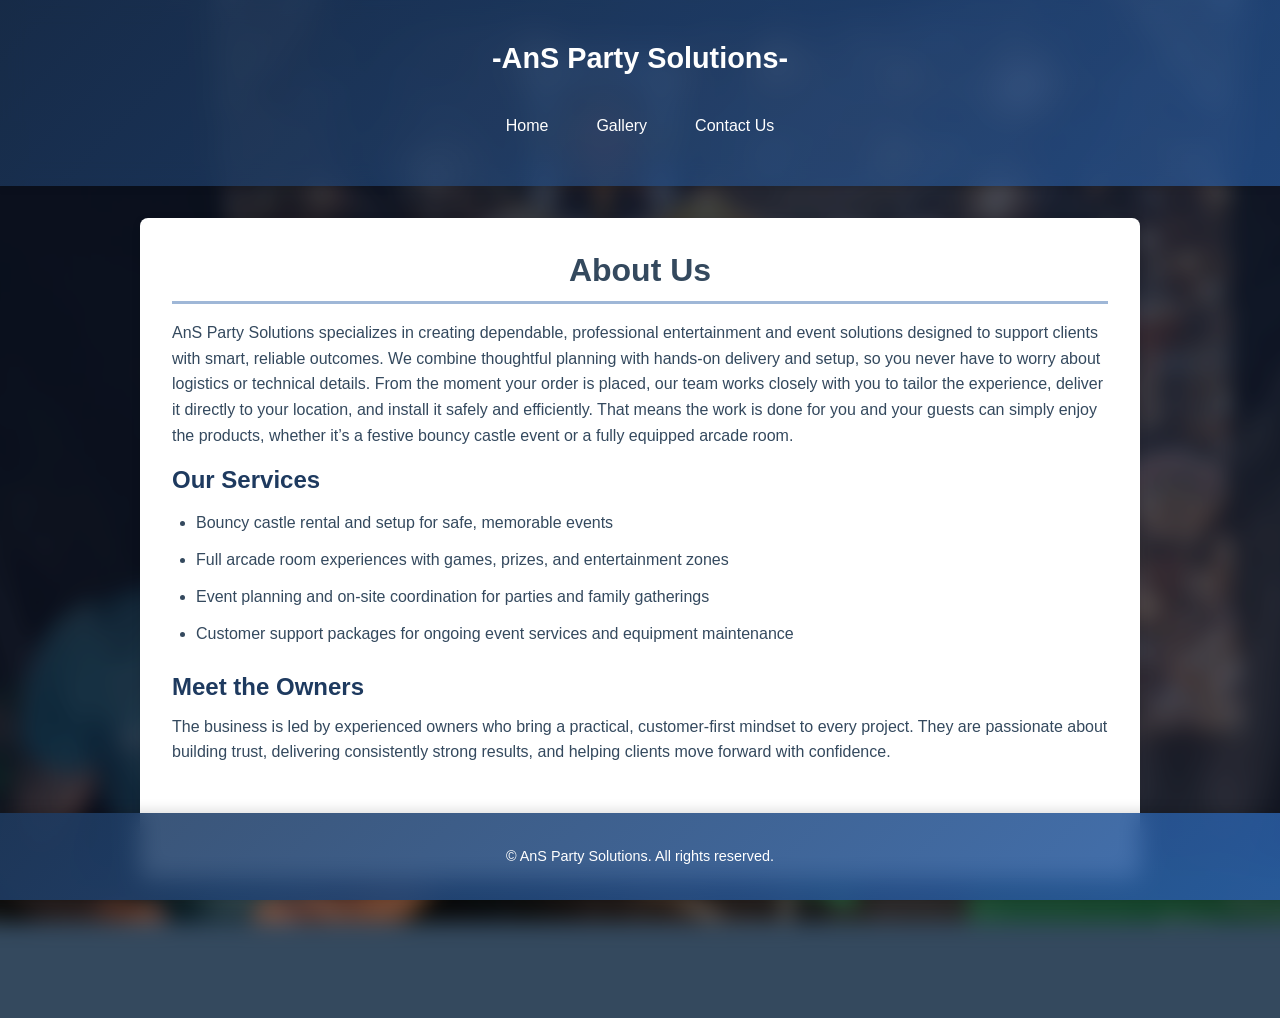
<file: index.html>
<!DOCTYPE html>
<html lang="en">
<head>
    <meta charset="UTF-8">
    <meta name="viewport" content="width=device-width, initial-scale=1.0">
    <title>AnS Party Solutions</title>
    <link rel="stylesheet" href="style.css">
</head>
<body class="home">
    <header>
        <h1>-AnS Party Solutions-</h1>
        <nav>
            <ul>
                <li><a href="#">Home</a></li>
                <li><a href="gallery.html">Gallery</a></li>
                <li><a href="contact.html">Contact Us</a></li>
            </ul>
        </nav>
    </header>
    
    <section>
        <h2>About Us</h2>
        <p>AnS Party Solutions specializes in creating dependable, professional entertainment and event solutions designed to support clients with smart, reliable outcomes. We combine thoughtful planning with hands-on delivery and setup, so you never have to worry about logistics or technical details. From the moment your order is placed, our team works closely with you to tailor the experience, deliver it directly to your location, and install it safely and efficiently. That means the work is done for you and your guests can simply enjoy the products, whether it’s a festive bouncy castle event or a fully equipped arcade room.</p>

        <article>
            <h3>Our Services</h3>
            <ul>
                <li>Bouncy castle rental and setup for safe, memorable events</li>
                <li>Full arcade room experiences with games, prizes, and entertainment zones</li>
                <li>Event planning and on-site coordination for parties and family gatherings</li>
                <li>Customer support packages for ongoing event services and equipment maintenance</li>
            </ul>
        </article>

        <article>
            <h3>Meet the Owners</h3>
            <p>The business is led by experienced owners who bring a practical, customer-first mindset to every project. They are passionate about building trust, delivering consistently strong results, and helping clients move forward with confidence.</p>
        </article>
    </section>

    <footer>
        <p>© AnS Party Solutions. All rights reserved.</p>
    </footer>

    <script src="app.js"></script>
</body>
</html>
</file>
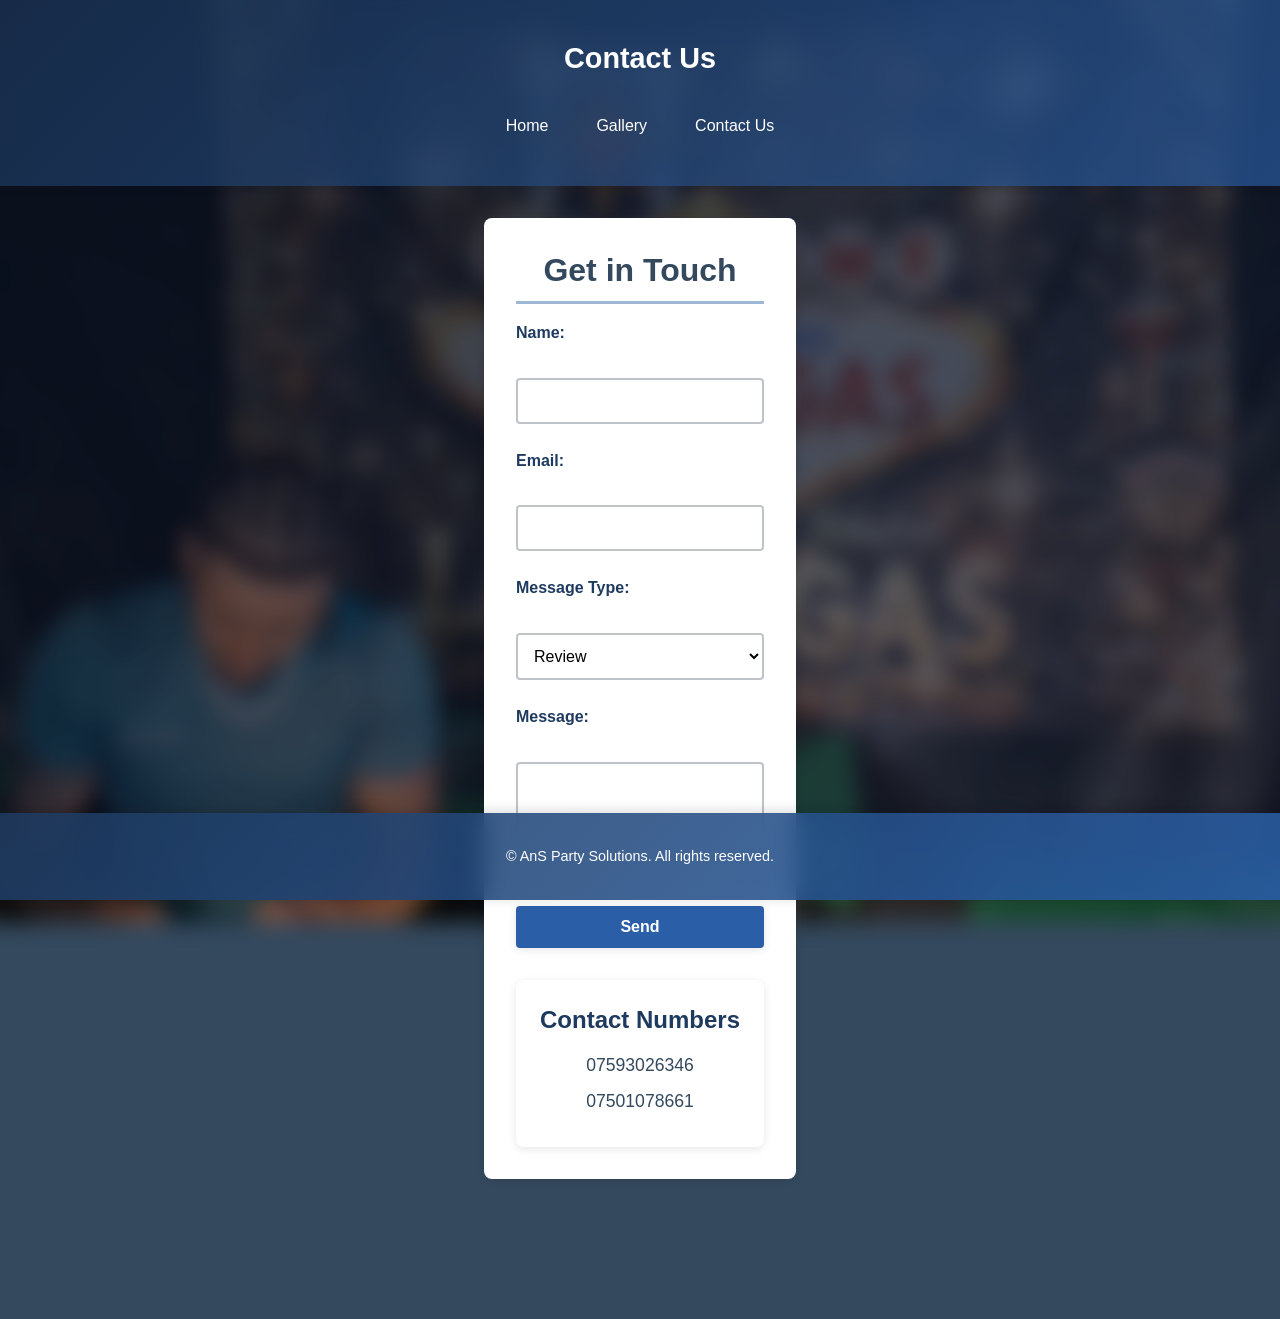
<file: contact.html>
<!DOCTYPE html>
<html lang="en">
<head>
    <meta charset="UTF-8">
    <meta name="viewport" content="width=device-width, initial-scale=1.0">
    <title>Contact Us - AnS Party Solutions</title>
    <link rel="stylesheet" href="style.css">
</head>
<body class="page-background bg-main">
    <header>
        <h1>Contact Us</h1>
        <nav>
            <ul>
                <li><a href="index.html">Home</a></li>
                <li><a href="gallery.html">Gallery</a></li>
                <li><a href="#">Contact Us</a></li>
            </ul>
        </nav>
    </header>

    <section>
        <h2>Get in Touch</h2>
        <form action="#">
            <label for="name">Name:</label>
            <input type="text" id="name" name="name">
            
            <label for="email">Email:</label>
            <input type="email" id="email" name="email">
            
            <label for="messageType">Message Type:</label>
            <select id="messageType" name="messageType">
                <option value="review">Review</option>
                <option value="query">Query</option>
                <option value="miscellaneous">Miscellaneous</option>
            </select>
            
            <label for="message">Message:</label>
            <textarea id="message" name="message"></textarea>
            
            <button type="submit">Send</button>
        </form>
        
        <div class="contact-info">
            <h3>Contact Numbers</h3>
            <p>07593026346</p>
            <p>07501078661</p>
        </div>
    </section>

    <footer>
        <p>© AnS Party Solutions. All rights reserved.</p>
    </footer>

    <script src="app.js"></script>
</body>
</html>
</file>
<file: style.css>
/* ========== PROFESSIONAL BUSINESS STYLESHEET ========== */

/* ========== ROOT & GLOBAL STYLES ========== */
:root {
    --primary-color: #1e3a5f;
    --secondary-color: #2a5fa7;
    --accent-color: #e74c3c;
    --light-gray: #ecf0f1;
    --medium-gray: #bdc3c7;
    --dark-gray: #34495e;
    --white: #ffffff;
    --shadow: 0 2px 8px rgba(0, 0, 0, 0.1);
    --shadow-hover: 0 4px 12px rgba(0, 0, 0, 0.15);
    --transition: all 0.3s ease;
}

* {
    margin: 0;
    padding: 0;
    box-sizing: border-box;
}

html {
    scroll-behavior: smooth;
}

body {
    display: flex;
    flex-direction: column;
    min-height: 100vh;
    font-family: 'Segoe UI', Tahoma, Geneva, Verdana, sans-serif;
    font-size: 16px;
    line-height: 1.6;
    color: var(--dark-gray);
    background-color: var(--light-gray);
    padding-bottom: 140px;
}

body.home {
    min-height: 100vh;
    position: relative;
    background-color: var(--dark-gray);
    color: var(--white);
}

body.home::before {
    content: "";
    position: fixed;
    inset: 0;
    z-index: -2;
    background-image: url("images/Ans-Main-PC.jpg");
    background-size: cover;
    background-position: center;
    background-repeat: no-repeat;
    filter: blur(10px) brightness(0.55);
    transform: scale(1.05);
}

body.home::after {
    content: "";
    position: fixed;
    inset: 0;
    z-index: -1;
    background: rgba(18, 33, 63, 0.35);
}

body.page-background {
    min-height: 100vh;
    position: relative;
    background-color: var(--dark-gray);
    color: var(--white);
}

body.page-background::before,
body.page-background::after {
    content: "";
    position: fixed;
    inset: 0;
}

body.page-background::before {
    z-index: -2;
    background-size: cover;
    background-position: center;
    background-repeat: no-repeat;
    filter: blur(10px) brightness(0.55);
    transform: scale(1.05);
}

body.bg-main::before {
    background-image: url("images/Ans-Main-PC.jpg");
}

body.bg-alt::before {
    background-image: url("images/Ans-Main-PC2.jpg");
}

body.page-background::after {
    background: rgba(18, 33, 63, 0.35);
}

body.page-background header,
body.page-background section,
body.home header,
body.home section {
    position: relative;
    z-index: 1;
    color: var(--dark-gray);
}

body.page-background header h1,
body.home header h1 {
    color: var(--white);
}

body.page-background section h2,
body.home section h2 {
    color: var(--dark-gray);
    border-bottom-color: rgba(42, 95, 167, 0.45);
}

/* ========== TYPOGRAPHY ========== */
h1, h2, h3, h4, h5, h6 {
    color: var(--primary-color);
    font-weight: 600;
    margin-bottom: 0.5em;
    line-height: 1.3;
}

h1 {
    font-size: 2.5em;
    text-align: center;
}

h2 {
    font-size: 2em;
    border-bottom: 3px solid var(--secondary-color);
    padding-bottom: 0.3em;
    text-align: center;
}

h3 {
    font-size: 1.5em;
}

p {
    margin-bottom: 1em;
    color: var(--dark-gray);
}

a {
    color: var(--secondary-color);
    text-decoration: none;
    transition: var(--transition);
}

a:hover {
    color: var(--accent-color);
}

/* ========== HEADER & NAVIGATION ========== */
header {
    background: linear-gradient(135deg, rgba(30, 58, 95, 0.65) 0%, rgba(42, 95, 167, 0.65) 100%);
    color: var(--white);
    padding: 2rem 0;
    box-shadow: var(--shadow);
    position: sticky;
    top: 0;
    z-index: 101;
    backdrop-filter: blur(12px);
    -webkit-backdrop-filter: blur(12px);
}

header h1 {
    color: var(--white);
    margin: 0.5rem 0;
    font-size: 1.8em;
}

nav {
    margin-top: 1.5rem;
}

nav ul {
    list-style-type: none;
    display: flex;
    flex-wrap: wrap;
    justify-content: center;
    gap: 0;
}

nav ul li {
    margin: 0;
}

nav ul li a {
    color: var(--white);
    padding: 0.75rem 1.5rem;
    display: block;
    font-weight: 500;
    transition: var(--transition);
    border-bottom: 3px solid transparent;
}

nav ul li a:hover {
    background-color: rgba(0, 0, 0, 0.1);
    border-bottom-color: var(--accent-color);
    color: var(--white);
}

/* ========== MAIN CONTENT ========== */
body > section {
    flex: 1;
    max-width: 1200px;
    margin: 2rem auto 0;
    padding: 2rem;
    background-color: var(--white);
    border-radius: 8px;
    box-shadow: var(--shadow);
    min-height: calc(100vh - 240px);
}

/* Index page specific styling - narrower content */
body.home > section {
    max-width: 1000px;
}

/* Contact page specific styling - wider content on larger screens */
body.page-background.bg-main > section {
    max-width: 1400px;
}

section {
    padding: 2rem;
}

section ul {
    margin: 1rem 0 1.5rem 0;
    padding-left: 1.5rem;
    color: var(--dark-gray);
}

section ul li {
    margin-bottom: 0.75rem;
    line-height: 1.55;
}

/* ========== BUTTONS ========== */
button, .btn {
    background-color: var(--secondary-color);
    color: var(--white);
    padding: 0.75rem 1.5rem;
    font-size: 1rem;
    border: none;
    border-radius: 4px;
    cursor: pointer;
    font-weight: 600;
    transition: var(--transition);
    box-shadow: var(--shadow);
}

button:hover, .btn:hover {
    background-color: var(--accent-color);
    transform: translateY(-2px);
    box-shadow: var(--shadow-hover);
}

button:active, .btn:active {
    transform: translateY(0);
}

/* ========== FORMS ========== */
form {
    display: flex;
    flex-direction: column;
    gap: 1.5rem;
    max-width: 600px;
}

/* Contact page form - wider on larger screens */
body.page-background.bg-main form {
    max-width: 800px;
}

label {
    font-weight: 600;
    color: var(--primary-color);
    margin-bottom: 0.5rem;
    display: block;
}

input[type="text"],
input[type="email"],
input[type="phone"],
input[type="password"],
textarea,
select {
    padding: 0.75rem;
    border: 2px solid var(--medium-gray);
    border-radius: 4px;
    font-size: 1rem;
    font-family: inherit;
    transition: var(--transition);
    background-color: var(--white);
}

input[type="text"]:focus,
input[type="email"]:focus,
input[type="phone"]:focus,
input[type="password"]:focus,
textarea:focus,
select:focus {
    outline: none;
    border-color: var(--secondary-color);
    box-shadow: 0 0 0 3px rgba(42, 95, 167, 0.1);
}

textarea {
    resize: vertical;
    min-height: 120px;
}

/* Larger textarea width on bigger screens */
@media (min-width: 768px) {
    textarea {
        width: 100%;
        max-width: 700px;
    }
}

@media (min-width: 1024px) {
    textarea {
        max-width: 900px;
    }
}

@media (min-width: 1440px) {
    textarea {
        max-width: 1000px;
    }
}

/* ========== CONTACT INFO ========== */
.contact-info {
    margin-top: 2rem;
    padding: 1.5rem;
    background-color: var(--white);
    border-radius: 8px;
    box-shadow: var(--shadow);
    text-align: center;
}

.contact-info h3 {
    color: var(--primary-color);
    margin-bottom: 1rem;
}

.contact-info p {
    font-size: 1.1rem;
    color: var(--dark-gray);
    margin: 0.5rem 0;
}

/* ========== GALLERY ========== */
.gallery {
    display: grid;
    grid-template-columns: repeat(auto-fit, minmax(280px, 1fr));
    gap: 2rem;
    margin-top: 2rem;
}

.gallery img,
.gallery video {
    width: 100%;
    height: 250px;
    object-fit: cover;
    border-radius: 8px;
    box-shadow: var(--shadow);
    transition: var(--transition);
    cursor: pointer;
    display: block;
}

.gallery img:hover,
.gallery video:hover {
    transform: scale(1.05);
    box-shadow: var(--shadow-hover);
}

.gallery-header {
    display: flex;
    justify-content: space-between;
    align-items: center;
    gap: 1rem;
    margin-top: 2rem;
    flex-wrap: wrap;
}

.media-filter {
    display: inline-flex;
    align-items: center;
    gap: 0.5rem;
    flex-wrap: wrap;
}

.media-filter span {
    font-weight: 600;
}

.filter-btn {
    border: 1px solid var(--dark-blue);
    background: var(--white);
    color: var(--dark-blue);
    padding: 0.5rem 0.9rem;
    min-width: 5rem;
    text-align: center;
    border-radius: 999px;
    cursor: pointer;
    transition: var(--transition);
}

.filter-btn.active {
    background: rgba(30, 58, 95, 0.12);
    color: var(--gray-dark);
    border-color: rgba(30, 58, 95, 0.35);
}

.filter-btn:hover {
    background: var(--dark-blue);
    color: var(--white);
    border-color: var(--dark-blue);
}

.hidden {
    display: none !important;
}

/* ========== CAROUSEL / SCROLLABLE GALLERY ========== */
.carousel-container {
    margin-top: 3rem;
    margin-bottom: 3rem;
}

.carousel-wrapper {
    position: relative;
    overflow: hidden;
    border-radius: 8px;
    box-shadow: var(--shadow);
}

.carousel {
    display: flex;
    transition: transform 0.5s ease;
    scroll-behavior: smooth;
}

.carousel-item {
    min-width: 100%;
    display: flex;
    justify-content: center;
    align-items: center;
    background-color: var(--light-gray);
    position: relative;
}

.fullscreen-btn {
    position: absolute;
    top: 10px;
    right: 10px;
    background: rgba(0, 0, 0, 0.5);
    color: white;
    border: none;
    width: 32px;
    height: 32px;
    border-radius: 50%;
    cursor: pointer;
    font-size: 16px;
    display: none;
    z-index: 10;
    text-align: center;
    line-height: 32px;
    padding: 0;
    font-family: Arial, sans-serif;
}

.fullscreen-btn:hover {
    background: rgba(0, 0, 0, 0.7);
}

.fullscreen-exit-btn {
    position: fixed;
    top: 10px;
    right: 10px;
    z-index: 9999;
    background: rgba(0, 0, 0, 0.5);
    color: white;
    border: none;
    width: 32px;
    height: 32px;
    border-radius: 50%;
    cursor: pointer;
    font-size: 16px;
    display: flex;
    align-items: center;
    justify-content: center;
    font-family: Arial, sans-serif;
}

.fullscreen-exit-btn:hover {
    background: rgba(0, 0, 0, 0.7);
}

@media (max-width: 768px) {
    .fullscreen-exit-btn {
        top: auto;
        bottom: 20px;
        left: 50%;
        right: auto;
        transform: translateX(-50%);
        width: 48px;
        height: 48px;
        font-size: 20px;
        text-align: center;
        line-height: 48px;
        display: block;
    }
}

.carousel-item img,
.carousel-item video {
    max-width: 100%;
    max-height: 400px;
    object-fit: contain;
    display: block;
}

.carousel-item video {
    width: 100%;
    height: auto;
}

.carousel-btn {
    position: absolute;
    top: 50%;
    transform: translateY(-50%);
    background-color: rgba(30, 58, 95, 0.7);
    color: var(--white);
    border: none;
    padding: 1rem 0.75rem;
    font-size: 1.5em;
    cursor: pointer;
    z-index: 10;
    border-radius: 4px;
    transition: var(--transition);
    user-select: none;
}

.carousel-btn:hover {
    background-color: var(--accent-color);
}

.carousel-btn.prev {
    left: 1rem;
}

.carousel-btn.next {
    right: 1rem;
}

.carousel-indicators {
    display: flex;
    justify-content: center;
    gap: 0.5rem;
    margin-top: 1.5rem;
}

.indicator {
    width: 20px;
    height: 16px;
    border-radius: 50%;
    background-color: var(--medium-gray);
    cursor: pointer;
    transition: opacity 0.3s ease, box-shadow 0.3s ease;
    border: none;
    padding: 0;
    opacity: 0.6;
    box-shadow: none;
}

.indicator:hover {
    opacity: 0.8;
    background-color: var(--medium-gray);
    transform: none;
    box-shadow: none;
}

.indicator.active {
    background-color: var(--secondary-color);
    opacity: 1;
    box-shadow: 0 0 8px rgba(42, 95, 167, 0.4);
}

/* ========== FOOTER ========== */
footer {
    background: linear-gradient(135deg, rgba(30, 58, 95, 0.88) 0%, rgba(42, 95, 167, 0.88) 100%);
    color: var(--white);
    text-align: center;
    padding: 2rem;
    box-shadow: 0 -2px 12px rgba(0, 0, 0, 0.15);
    position: fixed;
    left: 0;
    bottom: 0;
    width: 100%;
    z-index: 102;
    backdrop-filter: blur(12px);
    -webkit-backdrop-filter: blur(12px);
}

footer p {
    color: var(--white);
    margin: 0;
    font-size: 0.9em;
}

/* ========== RESPONSIVE DESIGN ========== */
@media (max-width: 768px) {
    h1 {
        font-size: 1.8em;
    }

    h2 {
        font-size: 1.5em;
    }

    nav ul {
        flex-direction: column;
        gap: 0;
    }

    nav ul li a {
        padding: 0.5rem 1rem;
    }

    body > section {
        margin: 1rem auto 0;
        padding: 1.5rem;
        min-height: calc(100vh - 200px);
    }

    .carousel-item img {
        height: 300px;
    }

    .carousel-btn {
        padding: 0.75rem 0.5rem;
        font-size: 1.2em;
    }

    .carousel-btn.prev {
        left: 0.5rem;
    }

    .carousel-btn.next {
        right: 0.5rem;
    }

    .gallery {
        grid-template-columns: repeat(auto-fit, minmax(200px, 1fr));
        gap: 1rem;
    }

    .gallery img {
        height: 200px;
    }

    form {
        max-width: 100%;
    }
}

@media (max-width: 480px) {
    header h1 {
        font-size: 1.4em;
    }

    h2 {
        font-size: 1.3em;
    }

    nav ul {
        flex-direction: column;
    }

    body > section {
        margin: 0.5rem auto 0;
        padding: 1rem;
        min-height: calc(100vh - 180px);
    }

    .carousel-item img {
        height: 250px;
    }

    .carousel-btn {
        padding: 0.5rem 0.4rem;
        font-size: 1em;
    }

    .gallery {
        grid-template-columns: 1fr;
    }

    button, .btn {
        padding: 0.75rem 1rem;
        font-size: 0.95em;
    }
}

@media (max-width: 768px) {
    body.home::before,
    body.bg-main::before,
    body.bg-alt::before {
        background-image: url("images/Ans-Main-Phone.jpg");
    }
}
</file>
